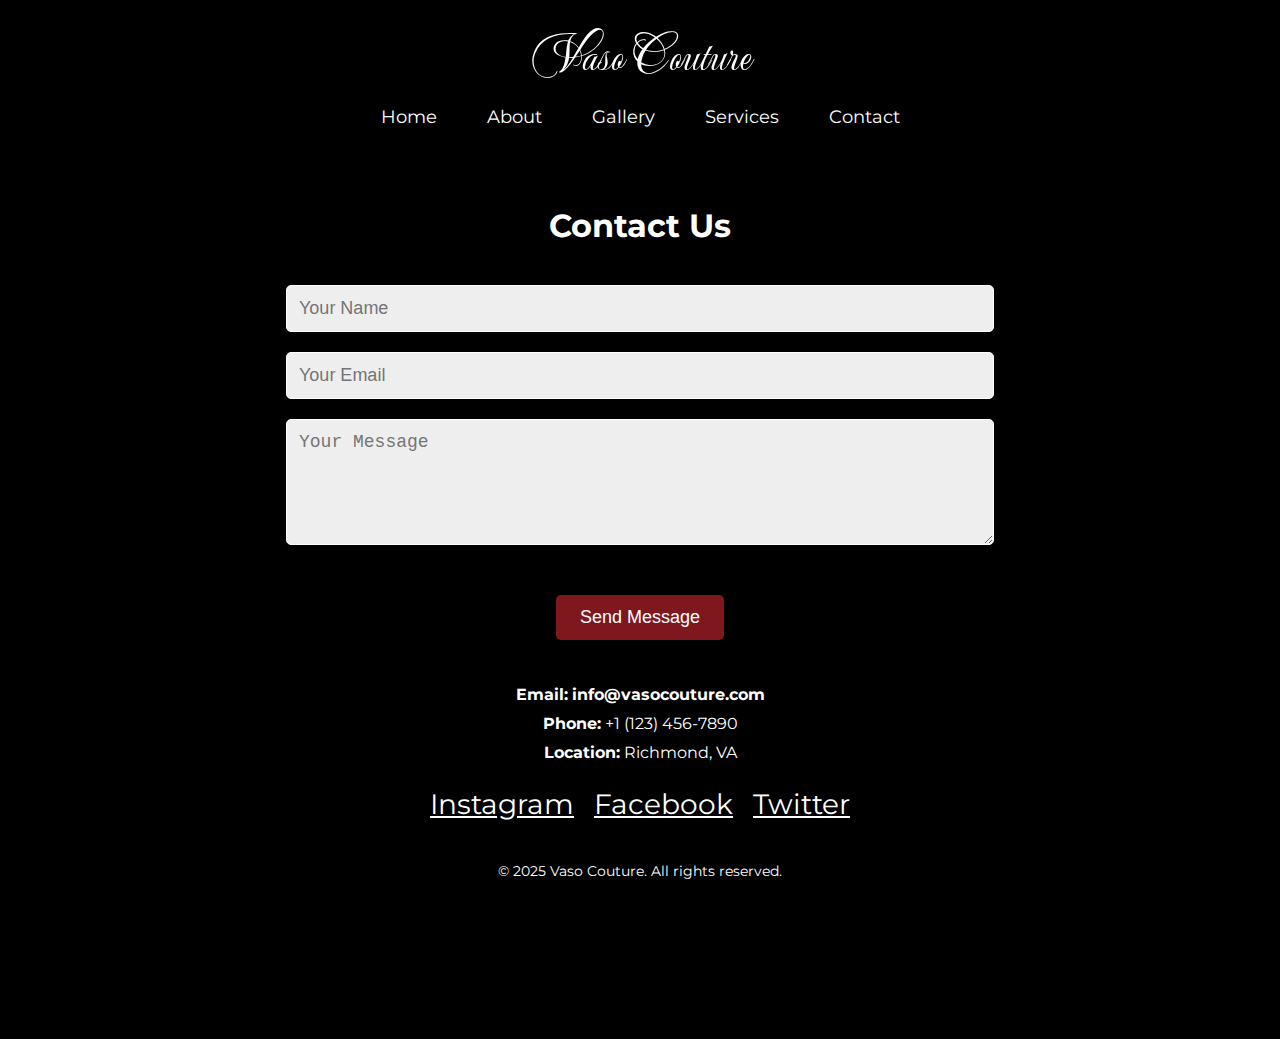
<file: contact.html>
!DOCTYPE html>
<html lang="en">
<head>
  <meta charset="UTF-8">
  <meta name="viewport" content="width=device-width, initial-scale=1.0">
  <title>VASO COUTURE - Home</title>
  <link rel="stylesheet" href="styles.css">
  <link rel="stylesheet" href="contact.css">
  <link href="https://fonts.googleapis.com/css2?family=Montserrat:wght@100;400&family=Mea+Culpa&display=swap" rel="stylesheet">
</head>
<body>
  <header>
    <a class="logo" href="index.html">Vaso Couture</a>
    <nav>
      <ul>
        <li><a href="index.html">Home</a></li>
        <li><a href="about.html">About</a></li>
        <li><a href="gallery.html">Gallery</a></li>
        <li><a href="services.html">Services</a></li>
        <li><a href="contact.html">Contact</a></li>
      </ul>
    </nav>
  </header>
<section id="contact">
  <h2>Contact Us</h2>

  <form action="your-backend-script.php" method="POST">
    <input type="text" id="name" name="name" placeholder="Your Name" required>
    <input type="email" id="email" name="email" placeholder="Your Email" required>
    <textarea id="message" name="message" rows="5" placeholder="Your Message" required></textarea>
    <button type="submit">Send Message</button>
  </form>

  <div class="contact-info">
    <p><strong>Email:</strong> <a href="mailto:info@vasocouture.com">info@vasocouture.com</a></p>
    <p><strong>Phone:</strong> +1 (123) 456-7890</p>
    <p><strong>Location:</strong> Richmond, VA</p>
  </div>

  <div class="social-icons">
    <a href="https://instagram.com/yourpage" target="_blank">Instagram</a>
    <a href="https://facebook.com/yourpage" target="_blank">Facebook</a>
    <a href="https://twitter.com/yourpage" target="_blank">Twitter</a>
  </div>
</section>

  <footer>&copy; 2025 Vaso Couture. All rights reserved.</footer>
</body>
</html>
</file>
<file: styles.css>
body {
    font-family: 'Montserrat', sans-serif;
    margin: 0;
    padding: 0;
    background-color: #000; /* Ensure the entire background is black */
    color: #fff;
    text-align: center;
    min-height: 100vh; /* Ensure the body takes at least the full height of the viewport */
}

section {
    background-color: #000; /* Ensure the section background is black */
    padding: 100px 20px;
    margin-top: 80px;
    min-height: calc(100vh - 120px); /* Adjust section height to take the full viewport height, accounting for header */
}

header {
    background-color: #000; /* Keep the header black */
    padding: 20px 0;
    text-align: center;
    position: fixed;
    width: 100%;
    top: 0;
    left: 0;
    z-index: 1000;
}

.logo {
    font-family: 'Mea Culpa', sans-serif;
    font-size: 50px;
    color: #fff;
    text-decoration: none;
}

nav ul {
    list-style: none;
    padding: 0;
    display: flex;
    justify-content: center;
}

nav ul li {
    margin: 0 15px;
}

nav ul li a {
    color: #fff;
    text-decoration: none;
    font-size: 18px;
    padding: 10px;
    transition: color 0.3s;
}

nav ul li a:hover, .active {
    color: #7F171F;
    border-bottom: 2px solid #7F171F;
}


footer {
    background-color: #000; /* Ensure the footer background is black */
    color: #fff;
    padding: 20px 0;
    position: fixed;
    text-align: center;
    bottom: 0;
    left: 0;
    width: 100%;
    font-size: 14px;
    margin: 0;
    padding-bottom: 20px; /* Adjust the padding to make space for the footer */
}
</file>
<file: contact.css>
#contact {
text-align: center;
padding: 80px 50px; /* Ensures enough space around section */
background: #000;
color: white;
}

#contact h2 {
margin-bottom: 40px; /* Space below "Contact Us" */
font-size: 32px;
}

form {
    display: flex;
    flex-direction: column;
    align-items: center;
    gap: 20px; /* Adds even spacing between form fields */
    width: 60%; /* Keep consistent width for forms */
    margin: 0 auto; /* Center form on the page */
}

form input, form textarea {
    width: 100%; /* Full width of the container for a cleaner look */
    padding: 12px;
    font-size: 18px;
    border: 1px solid #fff;
    border-radius: 5px;
    background: #eee;
}

form textarea {
    min-height: 120px; /* Makes the textarea a bit larger */
}

form button {
    padding: 12px 24px;
    font-size: 18px;
    background-color: #7F171F;
    color: #fff;
    border: none;
    border-radius: 5px;
    cursor: pointer;
    transition: 0.3s;
    margin-top: 30px; /* Space above the button */
}

form button:hover {
    background-color: #000;
}

/* Contact Info */
.contact-info {
    display: flex;
    flex-direction: column;
    align-items: center;
    margin-top: 40px; /* More space above contact info */
    font-size: 16px;
    color: white;
}

.contact-info p {
    margin: 5px 0; /* Uniform spacing for better readability */
    text-align: center;
}

.contact-info a {
    color: white;
    text-decoration: none;
    font-weight: bold;
}

/* Social Icons */
.social-icons {
    display: flex;
    justify-content: center; /* Keeps icons aligned */
    gap: 20px; /* Adjust spacing between icons */
    margin-top: 20px;
}

.social-icons a {
    color: white;
    font-size: 28px; /* Slightly larger icons */
    transition: color 0.3s;
}

.social-icons a:hover {
    color: #7F171F; /* Hover effect for a sleek look */
}

/* Responsive Design */
@media (max-width: 768px) {
    #contact h2 {
    font-size: 28px; /* Adjust header size for smaller screens */
    }

    form {
        width: 90%; /* Makes form fields responsive */
    }

    form input, form textarea {
        width: 100%; /* Ensure form fields are full width */
    }

    .contact-info {
        font-size: 14px; /* Adjust font size for smaller screens */
    }

    .social-icons a {
        font-size: 24px; /* Adjust icon size for smaller screens */
    }
}
</file>
